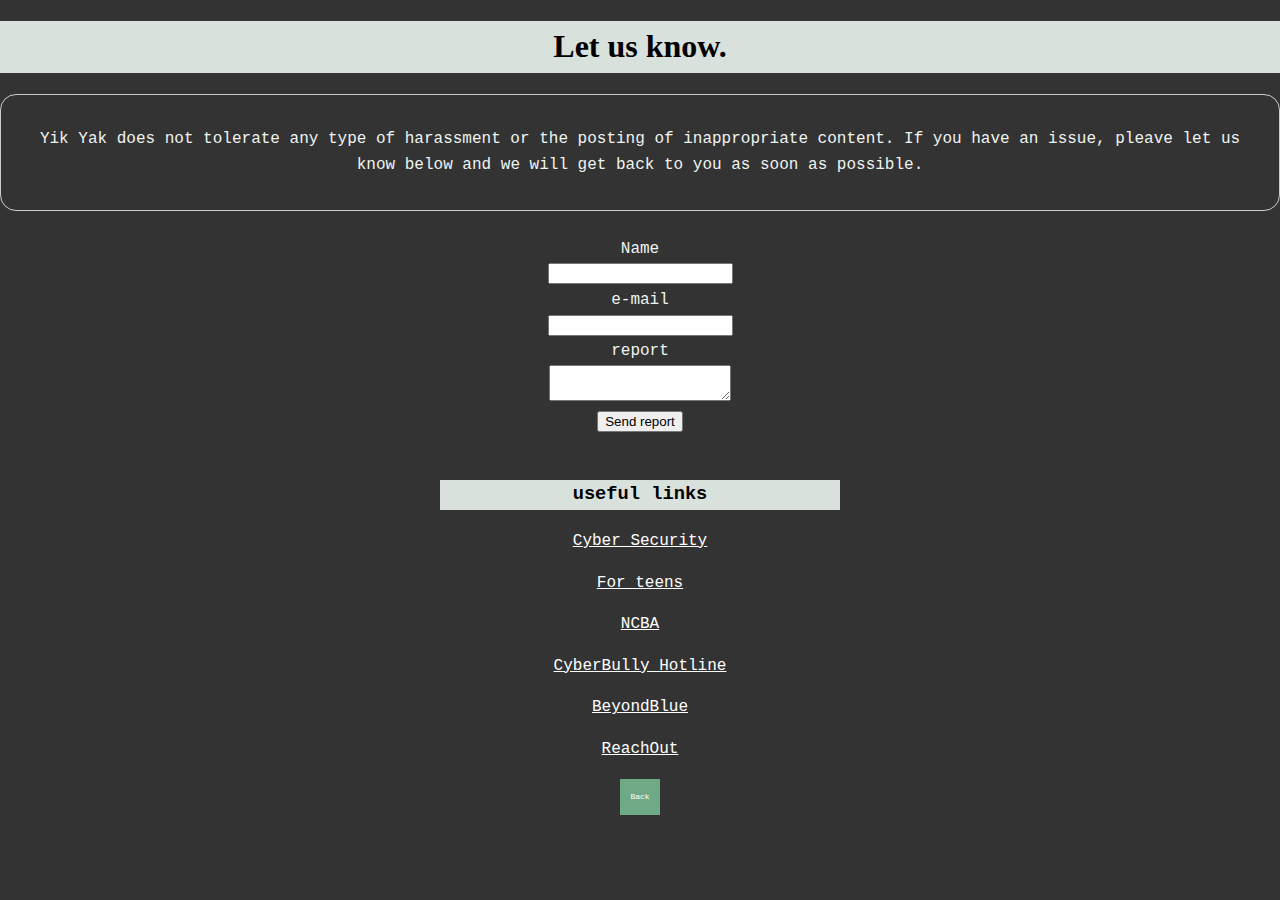
<file: report.html>
<!DOCTYPE html>
<html>
  <head>
    <title> report issues page </title>
    <link rel="stylesheet" type="text/css" href="style.css">
  </head>
 <body>

   <div id=reportheader>
     <h1> Let us know. <h1>
     </div>

  <div id=yymsg>
     <p> Yik Yak does not tolerate any type of harassment or the posting of inappropriate content.
      If you have an issue, pleave let us know below and we will get back to you as soon as possible.</p>
  </div>
<br>
<form id="reportform" action="send-report" method="post">
  <div>
    <label for="name">Name</label><br>
    <input type="text" id="person" name="user_name">
      </div>
      <div>
          <label for="mail">e-mail</label><br>
          <input type="email" id="mail" name="user_mail">
      </div>
      <div>
          <label for="complaint">report</label><br>
          <textarea id="" name="user_message"></textarea>

      <div class="button">
  <button type="submit">Send report</button>
      </div



  </form>
<br>

  <div id=useful-links>
     <h3> useful links <h3>
     </div>
     <div id=netsafetylinks>
       <a href= "http://www.australia.gov.au/information-and-services/public-safety-and-law/online-safety">Cyber Security</a></p>
      <a href="http://www.cybersafetysolutions.com.au/fact-internet-safety-tips-secondary-students.shtml">For teens</a></p>
       <a href= "https://www.ncab.org.au/get-help/">NCBA</a></p>
       <a href= "http://www.cyberbullyhotline.com/">CyberBully Hotline</a></p>
       <a href= "https://www.beyondblue.org.au/home">BeyondBlue</a></p>
       <a href= "https://au.reachout.com/">ReachOut<a/></p>

     </div>

     <div id=return>
       <p><a id=return href= "index.html">  Back  </a></p>
       </div>
     <br>
     <div id="box">

    <!--  <button onclick="index.html">Go Back</button> -->
  <!--no URL in the history list so not working yet -->

     <script>
     function goBack() {
         window.history.back();
     }
     </script>

</body>
  </html>
</file>
<file: style.css>
/*index*/
#header {
    background-color: #D9E1DD  ;
    color: black;
    font:1em/1.6 "Courier New"
}
h1 {font-family: "Comic Sans;"}

body {background:#333333;
  text-align: center;
  color:#EFF4F1;
  font:1em/1.6 "Courier New";
  margin:0 0 0 0;}

h3 {font-family:"Courier New";}
pre,code {font-family: "Lucida Sans Unicode", "Lucida Grande", sans-serif}

#message {
  width: 300px;
  height: 100px;
  border: 2px solid #999;
  border-radius: 10;
  -webkit-appearance: none;
  background-color: #E9F1EC;
   color: black;
}
input[type=submit]{
    background-color: #70A986;
    border: none;
    color: white;
    padding: 10px 36px;
    text-align: center;
    display: inline-block;
    font-size: 12px;
}

#report{
  text-align: right
}

#newsfeedheader {
  background-color: #D9E1DD  ;
  color: black;
}

#reportlink{
    background-color: #70A986;
    color: white;
    padding: 2px 5px;
    text-align: center;
    text-decoration: none;
    font-size: 8px;
    display: inline-block;
}
#reportlink:hover, #reportlink:active {
    background-color: #7BD9A0;
}


/* puts border around all of the box area...
#box{
  padding: 1em;
 border: 1px solid #CCC;
 border-radius: 1em;
}
*/


/*   report page   */
#reportheader {
  background-color: #D9E1DD  ;
  color: black;
  font:1em/1.6 "Courier New"
}
#useful-links{
  background-color: #D9E1DD  ;
  color: black;
  font:1em/1.6 "Courier New"
}

#yymsg{
  padding: 1em;
 border: 1px solid #CCC;
 border-radius: 1em;
}

#reportform{
  margin: 0 auto;
  width: 400px;
}
label {
  /* To make sure that all labels have the same size and are properly aligned */
  display: inline-block;
  width: 100px;
  text-align: centre;
}
a:link, a:visited {
    color: white;
}
a:hover, a:active {
    color: #7BD9A0;
}

#return{
      background-color: #70A986;
      color: white;
      padding: 2px 5px;
      text-align: center;
      text-decoration: none;
      font-size: 8px;
      display: inline-block;
  }
  #return:hover, #return:active {
      background-color: #7BD9A0
}
</file>
